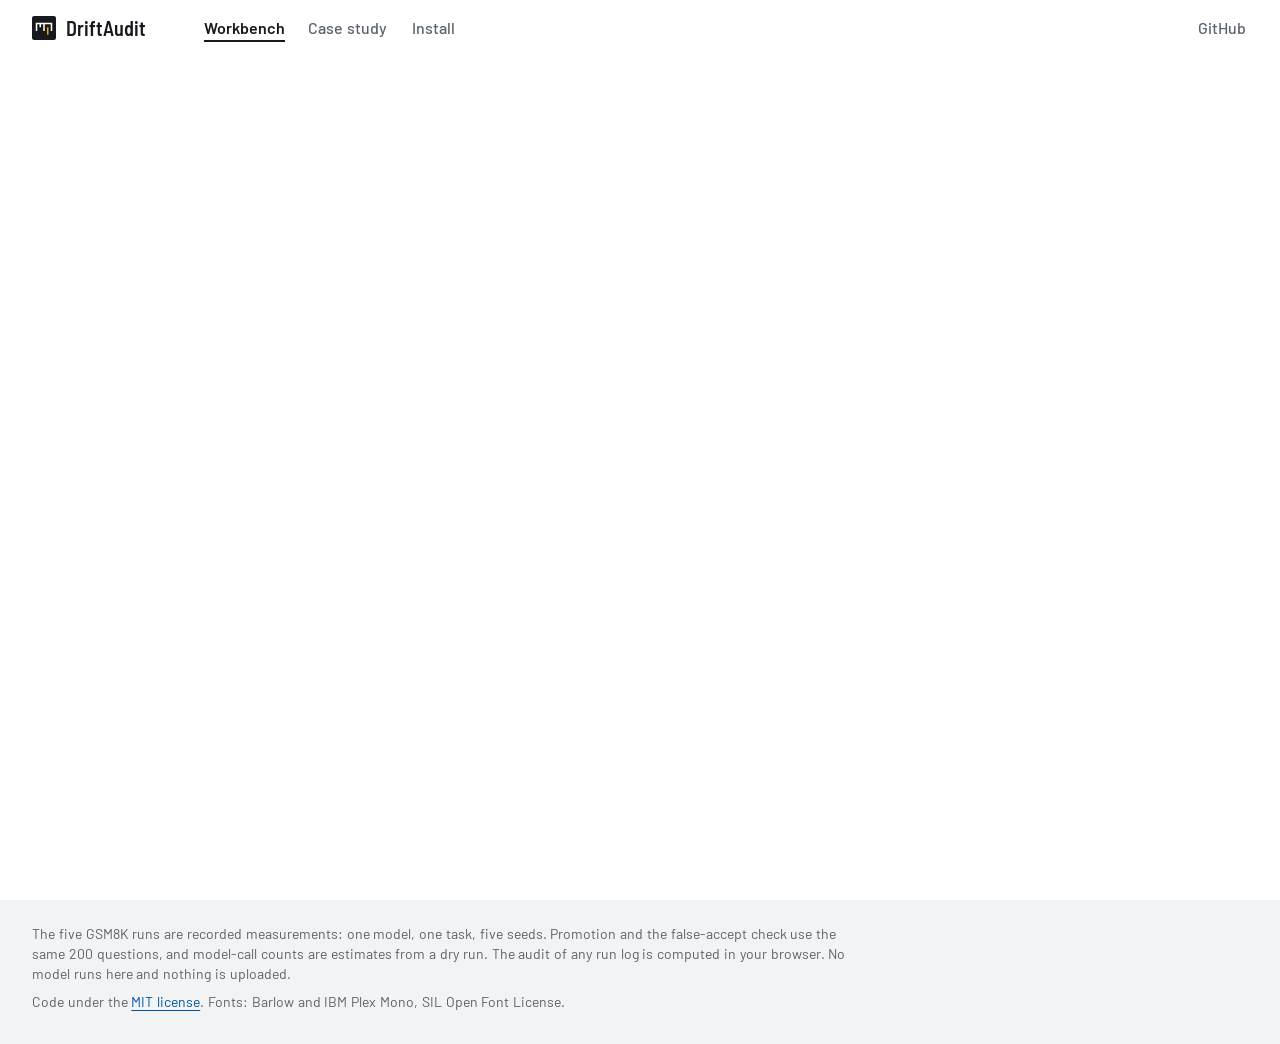
<file: index.html>
<!doctype html>
<html lang="en">
<head>
<meta charset="utf-8">
<meta name="viewport" content="width=device-width, initial-scale=1">
<meta http-equiv="Content-Security-Policy" content="default-src 'self'; script-src 'self'; style-src 'self'; img-src 'self' data: blob:; font-src 'self'; connect-src 'self'; object-src 'none'; base-uri 'none'; form-action 'none'">
<meta name="referrer" content="no-referrer">
<title>DriftAudit: audit a self-improving LLM loop for stale references</title>
<meta name="description" content="DriftAudit checks whether a self-improving LLM loop promoted prompts because they were better or because its stored reference had gone stale. Audit any run log in the browser; five recorded GSM8K runs are bundled.">
<meta property="og:type" content="website">
<meta property="og:title" content="DriftAudit: audit a self-improving LLM loop for stale references">
<meta property="og:description" content="Audit any run log in the browser: which promotions were not improvements, and which of those a stale reference caused. Five recorded GSM8K runs are bundled.">
<meta property="og:image" content="https://anupama-27.github.io/environment-drift-demo/media/preview.png">
<meta property="og:image:width" content="1200">
<meta property="og:image:height" content="630">
<meta property="og:image:alt" content="The DriftAudit workbench on seed 5: the environment schedule with each decision marked, and the verdict, 8 promotions under the frozen policy, 4 of them not improvements, 3 of those because the reference was stale">
<meta name="twitter:card" content="summary_large_image">
<link rel="icon" href="favicon.svg" type="image/svg+xml">
<link rel="stylesheet" href="assets/css/tokens.css">
<link rel="stylesheet" href="assets/css/base.css">
<link rel="stylesheet" href="assets/css/components.css">
<link rel="stylesheet" href="assets/css/views.css">
<link rel="stylesheet" href="assets/css/view-rounds.css">
<link rel="stylesheet" href="assets/css/view-analysis.css">
<link rel="stylesheet" href="assets/css/view-pages.css">
</head>
<body>
<a class="skip-link" href="#main">Skip to the content</a>

<header class="site-header">
  <div class="wrap site-header__inner">
    <a class="wordmark" href="#/">
      <svg viewBox="0 0 32 32" aria-hidden="true" focusable="false"><rect width="32" height="32" rx="3" fill="#16191D"/><path d="M5 10h22M6 10v10M11 10v5M16 10v10M26 10v10" fill="none" stroke="#FFFFFF" stroke-width="2"/><path d="M21 15v10" fill="none" stroke="#F2A900" stroke-width="2"/></svg>
      <span>DriftAudit</span>
    </a>
    <nav class="site-nav" aria-label="Sections">
      <a href="#/" data-nav="workbench">Workbench</a>
      <a href="#/case-study" data-nav="case-study">Case study</a>
      <a href="#/install" data-nav="install">Install</a>
    </nav>
    <a class="site-header__repo" href="https://github.com/anupama-27/environment-drift-demo">GitHub</a>
  </div>
</header>

<main id="main" tabindex="-1" aria-busy="true">
  <div class="runbar" id="da-runbar" hidden></div>
  <noscript><p class="wrap noscript">DriftAudit computes every audit in your browser, so this page needs JavaScript. The same audit runs from the command line; see the <a href="https://github.com/anupama-27/environment-drift-demo">repository</a>.</p></noscript>
  <div id="da-view"></div>
</main>

<footer class="site-footer">
  <div class="wrap">
    <p>The five GSM8K runs are recorded measurements: one model, one task, five seeds. Promotion and the false-accept check use the same 200 questions, and model-call counts are estimates from a dry run. The audit of any run log is computed in your browser. No model runs here and nothing is uploaded.</p>
    <p>Code under the <a href="https://github.com/anupama-27/environment-drift-demo/blob/main/LICENSE">MIT license</a>. Fonts: Barlow and IBM Plex Mono, SIL Open Font License.</p>
  </div>
</footer>

<script src="assets/js/engine/stats.js"></script>
<script src="assets/js/engine/schema.js"></script>
<script src="assets/js/engine/scorers.js"></script>
<script src="assets/js/engine/engine.js"></script>
<script src="assets/js/ui.js"></script>
<script src="assets/js/charts.js"></script>
<script src="assets/js/state.js"></script>
<script src="assets/js/router.js"></script>
<script src="assets/js/library.js"></script>
<script src="assets/js/outputs.js"></script>
<script src="assets/js/views/summary.js"></script>
<script src="assets/js/views/rounds.js"></script>
<script src="assets/js/views/policies.js"></script>
<script src="assets/js/views/probe.js"></script>
<script src="assets/js/views/environments.js"></script>
<script src="assets/js/views/export.js"></script>
<script src="assets/js/views/casestudy.js"></script>
<script src="assets/js/views/install.js"></script>
<script src="assets/js/boot.js"></script>
</body>
</html>
</file>
<file: assets/css/tokens.css>
/* Layer order for the whole site. A later layer wins whatever the selector specificity,
   so view styles never have to out-specify a component. */
@layer reset, base, components, views;

@font-face {
  font-family: "Barlow";
  font-style: normal;
  font-weight: 400;
  font-display: swap;
  src: url("../fonts/barlow-latin-400-normal.woff2") format("woff2");
}
@font-face {
  font-family: "Barlow";
  font-style: normal;
  font-weight: 500;
  font-display: swap;
  src: url("../fonts/barlow-latin-500-normal.woff2") format("woff2");
}
@font-face {
  font-family: "Barlow";
  font-style: normal;
  font-weight: 600;
  font-display: swap;
  src: url("../fonts/barlow-latin-600-normal.woff2") format("woff2");
}
@font-face {
  font-family: "Barlow Semi Condensed";
  font-style: normal;
  font-weight: 500;
  font-display: swap;
  src: url("../fonts/barlow-semi-condensed-latin-500-normal.woff2") format("woff2");
}
@font-face {
  font-family: "Barlow Semi Condensed";
  font-style: normal;
  font-weight: 600;
  font-display: swap;
  src: url("../fonts/barlow-semi-condensed-latin-600-normal.woff2") format("woff2");
}
@font-face {
  font-family: "IBM Plex Mono";
  font-style: normal;
  font-weight: 400;
  font-display: swap;
  src: url("../fonts/ibm-plex-mono-latin-400-normal.woff2") format("woff2");
}
@font-face {
  font-family: "IBM Plex Mono";
  font-style: normal;
  font-weight: 500;
  font-display: swap;
  src: url("../fonts/ibm-plex-mono-latin-500-normal.woff2") format("woff2");
}

:root {
  color-scheme: light;

  /* Surfaces and neutrals */
  --paper: #FFFFFF;
  --bench: #F1F3F4;
  --bench-2: #E6EAED;
  --ink: #16191D;
  --graphite: #5A626B;
  --steel: #7C8894;
  --rule: #D5D9DD;

  /* Signal colours (ISO 3864). Yellow is a fill with ink on it, never a text colour. */
  --signal-blue: #00539F;
  --signal-blue-tint: #E3EEF8;
  --signal-yellow: #F2A900;
  --signal-yellow-tint: #FDF3D6;
  --signal-red: #B3261E;
  --signal-red-tint: #FBE9E7;

  /* Type. The latin subsets have no arrows and no less-or-equal signs: write "to". */
  --font-sans: "Barlow", "DIN Alternate", "Bahnschrift", "Segoe UI", system-ui, sans-serif;
  --font-cond: "Barlow Semi Condensed", "DIN Alternate", "Bahnschrift", "Segoe UI", system-ui, sans-serif;
  --font-mono: "IBM Plex Mono", ui-monospace, "Cascadia Mono", Menlo, Consolas, monospace;

  --fs-display: 2.5rem;
  --fs-title: 1.5rem;
  --fs-heading: 1.125rem;
  --fs-body: 1rem;
  --fs-small: 0.875rem;
  --fs-micro: 0.75rem;
  --fs-mono: 0.8125rem;

  --lh-display: 1.1;
  --lh-title: 1.3334;
  --lh-heading: 1.3334;
  --lh-body: 1.5;
  --lh-small: 1.4286;
  --lh-micro: 1.3334;

  /* Space: multiples of an 8px unit; --space-05 is the one half step. */
  --space-05: 4px;
  --space-1: 8px;
  --space-15: 12px;
  --space-2: 16px;
  --space-3: 24px;
  --space-4: 32px;
  --space-6: 48px;
  --space-8: 64px;

  /* Layout */
  --content: 1240px;
  --gutter: 32px;
  --col-gap: 24px;
  --measure: 68ch;
  --header-h: 56px;

  /* Controls */
  --radius: 3px;
  --radius-s: 2px;
  --control-h: 36px;
  --focus: 2px solid var(--signal-blue);

  /* Motion: used once, when the plate is read again. */
  --ease-settle: cubic-bezier(0.2, 0.8, 0.2, 1);

  --z-toast: 60;
  --z-overlay: 70;
}

@media (max-width: 900px) {
  :root {
    --gutter: 24px;
    --fs-display: 2rem;
    --lh-display: 1.125;
  }
}

@media (max-width: 600px) {
  :root {
    --gutter: 16px;
    --col-gap: 16px;
    --fs-display: 1.6875rem;
    --lh-display: 1.1852;
    --header-h: 96px;
  }
}
</file>
<file: assets/css/base.css>
@layer reset {
  *,
  *::before,
  *::after {
    box-sizing: border-box;
  }

  html {
    -webkit-text-size-adjust: 100%;
    text-size-adjust: 100%;
  }

  body, h1, h2, h3, h4, h5, h6, p, ul, ol, dl, dd, figure, blockquote, pre, table, fieldset, legend {
    margin: 0;
  }

  ul[class],
  ol[class] {
    list-style: none;
    padding: 0;
  }

  fieldset {
    min-width: 0;
    border: 0;
    padding: 0;
  }

  button, input, select, textarea {
    font: inherit;
    letter-spacing: inherit;
    color: inherit;
  }

  button {
    border: 0;
    padding: 0;
    background: none;
    cursor: pointer;
  }

  svg {
    display: block;
    max-width: 100%;
  }

  table {
    border-collapse: collapse;
    border-spacing: 0;
  }

  [hidden] {
    display: none !important;
  }
}

@layer base {
  html {
    font-size: 100%;
    scroll-padding-top: var(--space-2);
  }

  body {
    min-width: 320px;
    background: var(--paper);
    color: var(--ink);
    font: 400 var(--fs-body)/var(--lh-body) var(--font-sans);
    font-synthesis-weight: none;
    /* Barlow's word space is narrow; a little more keeps brackets and figures apart. */
    word-spacing: 0.05em;
  }

  h1, h2, h3, h4 {
    font-family: var(--font-cond);
    font-weight: 600;
    text-wrap: balance;
  }

  h1 {
    font-size: var(--fs-title);
    line-height: var(--lh-title);
  }

  h2 {
    font-size: var(--fs-heading);
    line-height: var(--lh-heading);
  }

  h3 {
    font-size: var(--fs-body);
    line-height: var(--lh-body);
  }

  h4 {
    font-size: var(--fs-small);
    line-height: var(--lh-small);
  }

  p, li, dd {
    text-wrap: pretty;
  }

  strong, b {
    font-weight: 600;
  }

  a {
    color: var(--signal-blue);
    text-decoration: underline;
    text-decoration-thickness: 1px;
    text-underline-offset: 3px;
  }

  a:hover {
    text-decoration-thickness: 2px;
  }

  :focus-visible {
    outline: var(--focus);
    outline-offset: 2px;
  }

  ::selection {
    background: var(--signal-blue-tint);
    color: var(--ink);
  }

  /* Mono text keeps its own word space, so columns of commands and comments line up. */
  code, kbd, samp, pre {
    font-family: var(--font-mono);
    font-size: var(--fs-mono);
    word-spacing: normal;
  }

  :where(p, li, dd, td, figcaption) > code {
    padding: 0 var(--space-05);
    background: var(--bench);
  }

  hr {
    border: 0;
    border-top: 1px solid var(--rule);
  }

  /* Text styles, for when the element and the look differ. */
  .t-display {
    font: 600 var(--fs-display)/var(--lh-display) var(--font-cond);
  }

  .t-title {
    font: 600 var(--fs-title)/var(--lh-title) var(--font-cond);
  }

  .t-heading {
    font: 600 var(--fs-heading)/var(--lh-heading) var(--font-cond);
  }

  .t-label {
    font: 600 var(--fs-small)/var(--lh-small) var(--font-cond);
  }

  .t-body {
    font: 400 var(--fs-body)/var(--lh-body) var(--font-sans);
  }

  .t-small {
    font: 400 var(--fs-small)/var(--lh-small) var(--font-sans);
  }

  .t-micro {
    font: 500 var(--fs-micro)/var(--lh-micro) var(--font-cond);
  }

  .t-mono {
    font: 400 var(--fs-mono)/var(--lh-small) var(--font-mono);
  }

  .num {
    font-variant-numeric: tabular-nums;
  }

  .muted {
    color: var(--graphite);
  }

  .nowrap {
    white-space: nowrap;
  }

  /* Layout */
  .wrap {
    width: 100%;
    max-width: calc(var(--content) + 2 * var(--gutter));
    margin-inline: auto;
    padding-inline: var(--gutter);
  }

  .grid {
    display: grid;
    grid-template-columns: repeat(12, minmax(0, 1fr));
    column-gap: var(--col-gap);
    row-gap: var(--space-4);
  }

  .span-3 { grid-column: span 3; }
  .span-4 { grid-column: span 4; }
  .span-5 { grid-column: span 5; }
  .span-6 { grid-column: span 6; }
  .span-7 { grid-column: span 7; }
  .span-8 { grid-column: span 8; }
  .span-9 { grid-column: span 9; }
  .span-12 { grid-column: span 12; }

  @media (max-width: 1000px) {
    .grid > * {
      grid-column: 1 / -1;
    }
  }

  .stack > * + * {
    margin-top: var(--stack, var(--space-2));
  }

  .stack--1 { --stack: var(--space-1); }
  .stack--3 { --stack: var(--space-3); }
  .stack--4 { --stack: var(--space-4); }
  .stack--6 { --stack: var(--space-6); }

  .cluster {
    display: flex;
    flex-wrap: wrap;
    align-items: center;
    gap: var(--space-1) var(--space-2);
  }

  .measure {
    max-width: var(--measure);
  }

  .visually-hidden {
    position: absolute;
    width: 1px;
    height: 1px;
    margin: -1px;
    padding: 0;
    overflow: hidden;
    clip-path: inset(50%);
    white-space: nowrap;
    border: 0;
  }

  .skip-link {
    position: absolute;
    left: var(--space-1);
    top: var(--space-1);
    z-index: var(--z-overlay);
    padding: var(--space-1) var(--space-15);
    background: var(--paper);
    transform: translateY(-200%);
  }

  .skip-link:focus {
    transform: none;
  }

  @media (prefers-reduced-motion: reduce) {
    *,
    *::before,
    *::after {
      animation-duration: 0.01ms !important;
      animation-iteration-count: 1 !important;
      transition-duration: 0.01ms !important;
      scroll-behavior: auto !important;
    }
  }
}
</file>
<file: assets/css/components.css>
@layer components {
  /* Buttons */
  .btn {
    display: inline-flex;
    align-items: center;
    justify-content: center;
    gap: var(--space-1);
    min-height: var(--control-h);
    padding: 7px 14px;
    border: 1px solid var(--graphite);
    border-radius: var(--radius);
    background: var(--paper);
    color: var(--ink);
    font: 500 var(--fs-small)/20px var(--font-sans);
    text-decoration: none;
    white-space: nowrap;
    cursor: pointer;
  }

  .btn:hover {
    background: var(--bench);
  }

  .btn:active {
    background: var(--bench-2);
  }

  .btn--primary {
    border-color: var(--signal-blue);
    background: var(--signal-blue);
    color: var(--paper);
  }

  .btn--primary:hover,
  .btn--primary:active {
    border-color: var(--ink);
    background: var(--ink);
  }

  .btn--small {
    min-height: 28px;
    padding: 3px 10px;
    font-size: var(--fs-mono);
  }

  .btn:disabled,
  .btn[aria-disabled="true"] {
    border-color: var(--rule);
    background: var(--bench);
    color: var(--steel);
    cursor: not-allowed;
  }

  .linklike {
    color: var(--signal-blue);
    font: inherit;
    text-decoration: underline;
    text-decoration-thickness: 1px;
    text-underline-offset: 3px;
  }

  .linklike:hover {
    text-decoration-thickness: 2px;
  }

  /* Form controls */
  .field {
    display: inline-flex;
    align-items: center;
    gap: var(--space-1);
    min-width: 0;
  }

  .field--stack {
    flex-direction: column;
    align-items: stretch;
    gap: var(--space-05);
  }

  .field__label {
    color: var(--graphite);
    font: 600 var(--fs-small)/20px var(--font-cond);
    white-space: nowrap;
  }

  .select {
    position: relative;
    display: inline-block;
    min-width: 0;
    max-width: 100%;
  }

  .select select {
    width: 100%;
    min-height: var(--control-h);
    padding: 7px 32px 7px 12px;
    border: 1px solid var(--graphite);
    border-radius: var(--radius);
    background: var(--paper);
    font: 500 var(--fs-small)/20px var(--font-sans);
    text-overflow: ellipsis;
    cursor: pointer;
    appearance: none;
  }

  .select::after {
    content: "";
    position: absolute;
    right: 13px;
    top: 50%;
    width: 6px;
    height: 6px;
    margin-top: -5px;
    border-right: 1.5px solid var(--ink);
    border-bottom: 1.5px solid var(--ink);
    transform: rotate(45deg);
    pointer-events: none;
  }

  .input,
  .textarea {
    width: 100%;
    min-height: var(--control-h);
    padding: 7px 12px;
    border: 1px solid var(--graphite);
    border-radius: var(--radius);
    background: var(--paper);
    font: 400 var(--fs-small)/20px var(--font-sans);
  }

  .textarea {
    min-height: 96px;
    font-family: var(--font-mono);
    font-size: var(--fs-mono);
    resize: vertical;
  }

  .input::placeholder,
  .textarea::placeholder {
    color: var(--graphite);
    opacity: 1;
  }

  .input:disabled,
  .textarea:disabled,
  .select select:disabled {
    border-color: var(--rule);
    background: var(--bench);
    color: var(--steel);
    cursor: not-allowed;
  }

  .input[aria-invalid="true"],
  .textarea[aria-invalid="true"] {
    border-color: var(--signal-red);
    background: var(--signal-red-tint);
  }

  .check {
    display: inline-flex;
    align-items: center;
    gap: var(--space-1);
    font: 400 var(--fs-small)/20px var(--font-sans);
    cursor: pointer;
  }

  .check input {
    width: 16px;
    height: 16px;
    margin: 0;
    accent-color: var(--signal-blue);
  }

  /* Segmented control: one choice out of a few, shown all at once. */
  .segmented {
    display: inline-grid;
    grid-auto-flow: column;
    gap: 1px;
    max-width: 100%;
    border: 1px solid var(--graphite);
    border-radius: var(--radius);
    background: var(--rule);
  }

  .segmented__option {
    position: relative;
    min-height: 34px;
    padding: 7px 14px;
    background: var(--paper);
    color: var(--ink);
    font: 500 var(--fs-small)/20px var(--font-sans);
    text-align: center;
    white-space: nowrap;
  }

  .segmented__option:first-child {
    border-radius: var(--radius-s) 0 0 var(--radius-s);
  }

  .segmented__option:last-child {
    border-radius: 0 var(--radius-s) var(--radius-s) 0;
  }

  .segmented__option:hover {
    background: var(--bench);
  }

  .segmented__option.is-unavailable {
    color: var(--graphite);
  }

  .segmented__option[aria-checked="true"] {
    background: var(--ink);
    color: var(--paper);
  }

  .segmented__option:focus-visible {
    z-index: 1;
  }

  .segmented__option[aria-disabled="true"] {
    background: var(--bench);
    color: var(--steel);
    cursor: not-allowed;
  }

  @media (max-width: 720px) {
    .segmented {
      display: grid;
      grid-auto-flow: row;
      grid-template-columns: repeat(2, minmax(0, 1fr));
    }

    .segmented__option {
      border-radius: 0;
      white-space: normal;
    }

    .segmented__option:first-child,
    .segmented__option:last-child {
      border-radius: 0;
    }

    .segmented__option:last-child:nth-child(odd) {
      grid-column: span 2;
    }
  }

  /* Tabs. On the bench they read as paper tabs; --plain is for use inside a view. */
  .tabs {
    display: flex;
    flex-wrap: wrap;
    gap: 2px;
  }

  .tabs__tab {
    display: inline-flex;
    flex-direction: column;
    justify-content: center;
    min-height: 40px;
    padding: 0 var(--space-2);
    border-radius: var(--radius) var(--radius) 0 0;
    color: var(--graphite);
    font: 500 0.9375rem/20px var(--font-sans);
    text-decoration: none;
    white-space: nowrap;
  }

  /* Holds the width of the bold label so the row does not move when the selection changes. */
  .tabs__tab::after {
    content: attr(data-label);
    height: 0;
    overflow: hidden;
    font-weight: 600;
    visibility: hidden;
  }

  .tabs__tab:hover {
    background: var(--bench-2);
    color: var(--ink);
    text-decoration: none;
  }

  .tabs__tab[aria-current="page"],
  .tabs__tab[aria-selected="true"] {
    background: var(--paper);
    color: var(--ink);
    font-weight: 600;
  }

  .tabs--plain .tabs__tab {
    min-height: var(--control-h);
    border-radius: var(--radius);
  }

  .tabs--plain .tabs__tab:hover {
    background: var(--bench);
  }

  .tabs--plain .tabs__tab[aria-current="page"],
  .tabs--plain .tabs__tab[aria-selected="true"] {
    background: var(--bench-2);
  }

  /* Tag: a calibration label. */
  .tag {
    display: inline-flex;
    align-items: center;
    padding: 0 6px;
    border: 1px solid var(--graphite);
    border-radius: var(--radius-s);
    background: var(--paper);
    color: var(--ink);
    font: 600 var(--fs-mono)/18px var(--font-cond);
    letter-spacing: 0.01em;
    white-space: nowrap;
    vertical-align: 1px;
  }

  .tag--quiet {
    border-color: var(--rule);
    color: var(--graphite);
  }

  .tag--info {
    border-color: var(--signal-blue);
    background: var(--signal-blue-tint);
    color: var(--signal-blue);
  }

  .tag--warning {
    border-color: var(--ink);
    background: var(--signal-yellow);
  }

  .tag--error {
    border-color: var(--signal-red);
    background: var(--signal-red-tint);
    color: var(--signal-red);
  }

  /* Decision marks, shared by the ruler, the charts and the tables. */
  .mark {
    flex: none;
    width: 12px;
    height: 12px;
    overflow: visible;
  }

  .mark--improved .mark__shape {
    fill: var(--ink);
  }

  .mark--false-accept .mark__shape {
    fill: var(--signal-red);
  }

  .mark--false-reject .mark__shape {
    fill: var(--paper);
    stroke: var(--signal-red);
    stroke-width: 1.5;
  }

  .mark--rejected .mark__shape {
    fill: var(--paper);
    stroke: var(--graphite);
    stroke-width: 1.5;
  }

  /* Legend */
  .legend {
    display: flex;
    flex-wrap: wrap;
    gap: var(--space-05) var(--space-2);
    color: var(--graphite);
    font: 400 var(--fs-mono)/20px var(--font-sans);
  }

  .legend__item {
    display: inline-flex;
    align-items: center;
    gap: 6px;
    white-space: nowrap;
  }

  .swatch {
    flex: none;
    width: 12px;
    height: 12px;
  }

  .swatch--stored,
  .swatch--win {
    background: var(--signal-blue);
  }

  .swatch--rerun {
    background: var(--paper);
    box-shadow: inset 0 0 0 1.5px var(--steel);
  }

  .swatch--loss {
    background: var(--ink);
  }

  .swatch--both {
    background: var(--bench-2);
  }

  .swatch--neither {
    background: var(--paper);
    box-shadow: inset 0 0 0 1px var(--steel);
  }

  .swatch--stale,
  .swatch--changed {
    background: var(--signal-yellow);
    box-shadow: inset 0 0 0 1px var(--ink);
  }

  .swatch--changed {
    background: var(--paper);
    box-shadow: inset 0 0 0 1px var(--ink), inset 0 0 0 3px var(--signal-yellow);
  }

  .swatch--band {
    background: var(--signal-yellow-tint);
    box-shadow: inset 0 0 0 1px var(--ink);
  }

  .swatch--band-plain {
    background: var(--bench-2);
    box-shadow: inset 0 0 0 1px var(--steel);
  }

  .swatch--line {
    height: 2px;
    background: var(--ink);
  }

  .swatch--line-steel {
    height: 2px;
    background: var(--steel);
  }

  /* Readouts: one ruled strip, not separate cards. */
  .readouts {
    display: grid;
    grid-template-columns: repeat(4, minmax(0, 1fr));
    gap: 1px;
    border: 1px solid var(--rule);
    background: var(--rule);
  }

  .readout {
    min-width: 0;
    padding: var(--space-2);
    background: var(--paper);
  }

  .readout__label {
    color: var(--graphite);
    font: 600 var(--fs-small)/20px var(--font-cond);
  }

  .readout__value {
    margin-top: var(--space-05);
    font: 600 2rem/2.25rem var(--font-cond);
    font-variant-numeric: tabular-nums;
    white-space: nowrap;
  }

  .readout__unit {
    margin-left: var(--space-05);
    color: var(--graphite);
    font-size: 1rem;
    font-weight: 500;
  }

  .readout__note {
    margin-top: var(--space-05);
    color: var(--graphite);
    font: 400 var(--fs-small)/20px var(--font-sans);
  }

  .readout--alert .readout__value {
    color: var(--signal-red);
  }

  .readout--empty .readout__value {
    color: var(--steel);
  }

  @media (max-width: 900px) {
    .readouts {
      grid-template-columns: repeat(2, minmax(0, 1fr));
    }
  }

  /* Notices. The border goes all the way round; there is no accent stripe. */
  .notice {
    padding: var(--space-15) var(--space-2);
    border: 1px solid var(--graphite);
    background: var(--paper);
    font: 400 var(--fs-small)/20px var(--font-sans);
  }

  .notice__title {
    font: 600 var(--fs-body)/24px var(--font-cond);
  }

  .notice__body {
    max-width: var(--measure);
  }

  .notice__actions {
    display: flex;
    flex-wrap: wrap;
    gap: var(--space-1);
    margin-top: var(--space-15);
  }

  .notice--info {
    border-color: var(--signal-blue);
    background: var(--signal-blue-tint);
  }

  .notice--info .notice__title {
    color: var(--signal-blue);
  }

  .notice--warning {
    border-color: var(--signal-yellow);
    background: var(--signal-yellow-tint);
  }

  .notice--error {
    border-color: var(--signal-red);
    background: var(--signal-red-tint);
  }

  .notice--error .notice__title {
    color: var(--signal-red);
  }

  .notice--quiet {
    border-color: var(--bench);
    background: var(--bench);
    color: var(--graphite);
  }

  .empty {
    padding: var(--space-3) var(--space-2);
    border: 1px dashed var(--steel);
    color: var(--graphite);
    font: 400 var(--fs-small)/20px var(--font-sans);
  }

  /* Ledger: the table style. Wide tables scroll inside .ledger-wrap. */
  .ledger-wrap {
    max-width: 100%;
    overflow-x: auto;
    border: 1px solid var(--rule);
    background: var(--paper);
  }

  .ledger {
    width: 100%;
    font: 400 var(--fs-small)/20px var(--font-sans);
    font-variant-numeric: tabular-nums;
  }

  .ledger caption {
    padding: 0 0 var(--space-1);
    font: 600 var(--fs-heading)/var(--lh-heading) var(--font-cond);
    text-align: left;
  }

  .ledger th,
  .ledger td {
    padding: var(--space-1) var(--space-15);
    text-align: left;
    vertical-align: top;
  }

  .ledger thead th {
    border-bottom: 1px solid var(--steel);
    background: var(--bench);
    font: 600 var(--fs-mono)/20px var(--font-cond);
    letter-spacing: 0.01em;
    vertical-align: bottom;
    white-space: nowrap;
  }

  .ledger tbody th {
    font-weight: 500;
  }

  .ledger tbody tr + tr > * {
    border-top: 1px solid var(--rule);
  }

  .ledger .is-num {
    text-align: right;
    white-space: nowrap;
  }

  .ledger .is-mono {
    font-family: var(--font-mono);
    font-size: var(--fs-mono);
    white-space: nowrap;
  }

  .ledger .copyable__text {
    overflow-wrap: normal;
    white-space: nowrap;
  }

  /* On a narrow screen a table keeps its shape and scrolls inside .ledger-wrap. */
  @media (max-width: 720px) {
    .ledger th,
    .ledger td {
      white-space: nowrap;
    }
  }

  .ledger .is-tight {
    width: 1%;
    white-space: nowrap;
  }

  .ledger tr.is-selected > * {
    background: var(--bench-2);
  }

  .ledger tr.is-stale > * {
    background: var(--signal-yellow-tint);
  }

  .ledger tr.is-error > * {
    background: var(--signal-red-tint);
  }

  .ledger td.is-changed {
    background: var(--signal-yellow-tint);
  }

  .ledger td.is-alert {
    color: var(--signal-red);
    font-weight: 600;
  }

  .ledger--dense th,
  .ledger--dense td {
    padding: var(--space-05) var(--space-1);
  }

  .ledger__empty {
    color: var(--graphite);
  }

  /* Key-value rows */
  .kv {
    display: grid;
    grid-template-columns: minmax(112px, max-content) minmax(0, 1fr);
    border: 1px solid var(--rule);
    font: 400 var(--fs-small)/20px var(--font-sans);
  }

  .kv__row {
    display: contents;
  }

  .kv dt,
  .kv dd {
    padding: var(--space-1) var(--space-15);
  }

  .kv dt {
    background: var(--bench);
    font: 600 var(--fs-mono)/20px var(--font-cond);
    letter-spacing: 0.01em;
  }

  .kv dd {
    display: flex;
    align-items: flex-start;
    justify-content: space-between;
    gap: var(--space-15);
    min-width: 0;
  }

  .kv__row + .kv__row > * {
    border-top: 1px solid var(--rule);
  }

  .kv__value {
    min-width: 0;
    overflow-wrap: anywhere;
  }

  .kv__value--mono {
    font-family: var(--font-mono);
    font-size: var(--fs-mono);
  }

  @media (max-width: 600px) {
    .kv {
      grid-template-columns: minmax(0, 1fr);
    }

    .kv__row + .kv__row > dd {
      border-top: 0;
    }
  }

  /* Literal strings with a copy button */
  .copyable {
    display: flex;
    align-items: flex-start;
    justify-content: space-between;
    gap: var(--space-15);
    min-width: 0;
  }

  .copyable__text {
    min-width: 0;
    padding-top: var(--space-05);
    font: 400 var(--fs-mono)/20px var(--font-mono);
    overflow-wrap: anywhere;
  }

  .code {
    display: flex;
    align-items: flex-start;
    gap: var(--space-1);
    padding: var(--space-1) var(--space-1) var(--space-1) var(--space-2);
    border: 1px solid var(--rule);
    background: var(--paper);
  }

  .code pre {
    flex: 1;
    min-width: 0;
    padding: var(--space-05) 0;
    overflow-x: auto;
    font: 400 var(--fs-mono)/20px var(--font-mono);
    white-space: pre;
    tab-size: 2;
  }

  /* Disclosure */
  .disclosure {
    border: 1px solid var(--rule);
  }

  .disclosure > summary {
    display: flex;
    align-items: center;
    gap: var(--space-15);
    padding: 10px var(--space-15);
    font: 500 var(--fs-small)/20px var(--font-sans);
    list-style: none;
    cursor: pointer;
  }

  .disclosure > summary::-webkit-details-marker {
    display: none;
  }

  .disclosure > summary::before {
    content: "";
    flex: none;
    width: 6px;
    height: 6px;
    margin-left: 2px;
    border-right: 1.5px solid var(--ink);
    border-bottom: 1.5px solid var(--ink);
    transform: rotate(-45deg);
  }

  .disclosure[open] > summary {
    border-bottom: 1px solid var(--rule);
  }

  .disclosure[open] > summary::before {
    transform: translateY(-2px) rotate(45deg);
  }

  .disclosure > summary:hover {
    background: var(--bench);
  }

  .disclosure__body {
    padding: var(--space-15);
  }

  /* Drop overlay, shown while a file is dragged over the page. */
  .drop {
    position: fixed;
    inset: 0;
    z-index: var(--z-overlay);
    display: none;
    padding: var(--space-2);
    background: var(--paper);
  }

  .drop.is-active {
    display: block;
  }

  .drop__frame {
    display: flex;
    flex-direction: column;
    justify-content: center;
    height: 100%;
    padding: var(--gutter);
    border: 2px dashed var(--signal-blue);
    background: var(--signal-blue-tint);
    pointer-events: none;
  }

  .drop__title {
    max-width: 18ch;
    font: 600 var(--fs-display)/var(--lh-display) var(--font-cond);
  }

  .drop__note {
    max-width: var(--measure);
    margin-top: var(--space-1);
  }

  /* Toasts */
  .toasts {
    position: fixed;
    left: var(--gutter);
    bottom: var(--space-3);
    z-index: var(--z-toast);
    display: grid;
    gap: var(--space-1);
    max-width: min(480px, calc(100vw - 2 * var(--gutter)));
  }

  .toast {
    display: flex;
    align-items: flex-start;
    justify-content: space-between;
    gap: var(--space-2);
    padding: 10px var(--space-15) 10px var(--space-2);
    border-radius: var(--radius);
    background: var(--ink);
    color: var(--paper);
    font: 400 var(--fs-small)/20px var(--font-sans);
  }

  .toast--error {
    background: var(--signal-red);
  }

  .toast__dismiss {
    color: inherit;
    font-weight: 500;
    text-decoration: underline;
    text-underline-offset: 3px;
  }

  .toast__dismiss:focus-visible {
    outline-color: var(--paper);
  }

  /* The ruler: rounds as a graduated scale. Each environment is one segment; a change of
     environment breaks the scale and sets the next segment a few pixels lower. */
  .ruler {
    overflow-x: auto;
    padding: 22px 2px 2px;
  }

  .ruler__scale {
    display: flex;
    align-items: flex-start;
    min-height: 82px;
  }

  .ruler__cell {
    position: relative;
    flex: 1 1 0;
    min-width: 28px;
    padding-top: 2px;
    color: var(--ink);
    cursor: pointer;
  }

  .ruler__cell--l1 { margin-top: 4px; }
  .ruler__cell--l2 { margin-top: 8px; }
  .ruler__cell--l3 { margin-top: 12px; }

  /* The environment and band names are drawn from data attributes, so the round number is
     the only text inside a round and its accessible name can start with it. */
  .ruler__env::before,
  .ruler__band-label::before {
    content: attr(data-name);
  }

  .ruler__break {
    flex: 0 0 8px;
  }

  .ruler__env {
    position: absolute;
    left: 0;
    bottom: 100%;
    z-index: 1;
    max-width: 100%;
    padding-bottom: 2px;
    overflow: hidden;
    font: 600 var(--fs-small)/18px var(--font-cond);
    text-overflow: ellipsis;
    white-space: nowrap;
    pointer-events: none;
  }

  .ruler__mark {
    display: flex;
    justify-content: center;
    align-items: center;
    height: 16px;
  }

  .ruler__ticks {
    display: grid;
    grid-template-columns: repeat(10, minmax(0, 1fr));
    align-items: start;
    height: 12px;
    margin-top: 2px;
    border-top: 1px solid var(--ink);
    container-type: inline-size;
  }

  .ruler__ticks i {
    height: 4px;
    border-left: 1px solid var(--graphite);
  }

  .ruler__ticks i:nth-child(1) {
    height: 8px;
    border-left-color: var(--ink);
  }

  .ruler__ticks i:nth-child(6) {
    height: 12px;
    border-left-color: var(--ink);
  }

  @container (max-width: 59px) {
    .ruler__ticks i:not(:nth-child(1)):not(:nth-child(6)) {
      visibility: hidden;
    }
  }

  .ruler__cell.is-last .ruler__ticks {
    border-right: 1px solid var(--ink);
    height: 8px;
    margin-bottom: 4px;
  }

  .ruler__cell.is-last .ruler__ticks i:nth-child(6) {
    height: 12px;
  }

  .ruler__num {
    display: block;
    font: 500 var(--fs-mono)/18px var(--font-cond);
    font-variant-numeric: tabular-nums;
    text-align: center;
  }

  .ruler__band {
    position: relative;
    display: block;
    height: 18px;
    margin-top: 4px;
  }

  .ruler__cell.is-stale .ruler__band {
    border-top: 1px solid var(--ink);
    border-bottom: 1px solid var(--ink);
    background: var(--signal-yellow);
  }

  .ruler__cell.is-band-start .ruler__band {
    border-left: 1px solid var(--ink);
  }

  .ruler__cell.is-band-end .ruler__band {
    border-right: 1px solid var(--ink);
  }

  .ruler__band-label {
    position: absolute;
    left: 6px;
    top: 0;
    z-index: 1;
    overflow: hidden;
    font: 600 var(--fs-micro)/16px var(--font-cond);
    letter-spacing: 0.01em;
    white-space: nowrap;
    pointer-events: none;
  }

  .ruler__cell:hover {
    background: var(--bench-2);
  }

  .ruler__cell[aria-selected="true"] {
    background: var(--paper);
    box-shadow: inset 0 0 0 1px var(--ink);
  }

  .ruler__cell[aria-selected="true"] .ruler__num {
    font-weight: 600;
  }

  .ruler__cell:focus-visible {
    z-index: 2;
    outline-offset: 0;
  }

  .ruler--static .ruler__cell {
    cursor: default;
  }

  .ruler--static .ruler__cell:hover {
    background: none;
  }

  /* The plate: every evaluation item once per reading of the reference. */
  .plate {
    container: plate / inline-size;
  }

  .plate__bar {
    display: flex;
    flex-wrap: wrap;
    align-items: center;
    justify-content: space-between;
    gap: var(--space-1) var(--space-3);
    margin-bottom: var(--space-2);
  }

  .plate__pair {
    display: flex;
    flex-wrap: wrap;
    gap: var(--space-3) var(--space-4);
  }

  .plate__side {
    flex: 0 1 358px;
    min-width: 0;
  }

  .plate__side--10 {
    flex-basis: 178px;
  }

  .plate__title {
    font: 600 var(--fs-small)/20px var(--font-cond);
  }

  .plate__count {
    margin-bottom: var(--space-1);
    color: var(--graphite);
    font: 400 var(--fs-mono)/20px var(--font-sans);
    font-variant-numeric: tabular-nums;
  }

  .plate__grid {
    display: grid;
    grid-template-columns: repeat(20, minmax(0, 1fr));
    gap: 2px;
  }

  .plate__grid--10 {
    grid-template-columns: repeat(10, minmax(0, 1fr));
  }

  .plate__row {
    display: contents;
  }

  .plate__cell {
    position: relative;
    aspect-ratio: 1;
    cursor: pointer;
  }

  .plate__cell--w {
    background: var(--signal-blue);
  }

  .plate__cell--l {
    background: var(--ink);
  }

  .plate__cell--b {
    background: var(--bench-2);
  }

  .plate__cell--n {
    background: var(--paper);
    box-shadow: inset 0 0 0 1px var(--rule);
  }

  .plate__cell.is-changed {
    outline: 1px solid var(--ink);
    box-shadow: inset 0 0 0 2px var(--signal-yellow);
  }

  .plate__cell:hover,
  .plate__cell.is-linked {
    z-index: 1;
    outline: 2px solid var(--ink);
    outline-offset: 1px;
  }

  .plate__cell:focus-visible {
    z-index: 2;
    outline: var(--focus);
    outline-offset: 1px;
  }

  .plate--dim .plate__cell:not(.is-changed) {
    opacity: 0.22;
  }

  .plate__reading {
    min-height: 40px;
    margin-top: var(--space-15);
    font: 400 var(--fs-small)/20px var(--font-sans);
  }

  @container plate (max-width: 500px) {
    .plate__reading {
      min-height: 80px;
    }
  }

  /* Charts. Colours come from these classes; the builders write no colour values. */
  .chart {
    container-type: inline-size;
  }

  .chart__legend {
    margin-bottom: var(--space-1);
  }

  .chart > svg,
  .chart__wide > svg,
  .chart__narrow > svg {
    width: 100%;
    height: auto;
    overflow: visible;
  }

  .chart__narrow {
    display: none;
  }

  @container (max-width: 519px) {
    .chart__wide {
      display: none;
    }

    .chart__narrow {
      display: block;
    }
  }

  .chart text {
    fill: var(--graphite);
    font: 500 12px var(--font-cond);
    font-variant-numeric: tabular-nums;
  }

  .chart .c-strong {
    fill: var(--ink);
    font-weight: 600;
  }

  .chart .c-value {
    fill: var(--ink);
    font: 400 13px var(--font-sans);
    font-variant-numeric: tabular-nums;
  }

  .c-grid {
    stroke: var(--rule);
    shape-rendering: crispEdges;
  }

  .c-zero,
  .c-axis {
    stroke: var(--ink);
    shape-rendering: crispEdges;
  }

  .c-stored {
    fill: var(--signal-blue);
    shape-rendering: crispEdges;
  }

  .c-rerun {
    fill: var(--paper);
    stroke: var(--steel);
    stroke-width: 1.5;
    shape-rendering: crispEdges;
  }

  .c-change {
    stroke: var(--ink);
    stroke-dasharray: 2 3;
    shape-rendering: crispEdges;
  }

  .c-flag {
    fill: var(--signal-yellow);
    stroke: var(--ink);
    shape-rendering: crispEdges;
  }

  .chart .c-flag-text {
    fill: var(--ink);
    font-weight: 600;
  }

  .c-cursor {
    fill: none;
    stroke: var(--ink);
    shape-rendering: crispEdges;
  }

  .c-whisker {
    stroke: var(--ink);
    stroke-width: 1.5;
  }

  .c-rug {
    stroke: var(--steel);
    stroke-width: 1.5;
  }

  .c-dot {
    fill: var(--ink);
    stroke: var(--ink);
    stroke-width: 1.5;
  }

  .c-dot--hollow {
    fill: var(--paper);
  }

  .c-band {
    fill: var(--signal-yellow-tint);
  }

  .c-band--plain {
    fill: var(--bench-2);
  }

  .c-line {
    fill: none;
    stroke: var(--ink);
    stroke-width: 1.5;
  }

  .c-line--plain {
    stroke: var(--steel);
  }

  .c-point {
    fill: var(--ink);
    stroke: var(--ink);
    stroke-width: 1.5;
  }

  .c-point--plain {
    fill: var(--paper);
    stroke: var(--steel);
  }

  .c-bar {
    fill: var(--ink);
    shape-rendering: crispEdges;
  }

  .c-bar--blue {
    fill: var(--signal-blue);
  }

  .c-bar--steel {
    fill: var(--steel);
  }

  .c-bar--red {
    fill: var(--signal-red);
  }

  .c-halo {
    stroke: var(--paper);
    stroke-width: 4;
  }
}
</file>
<file: assets/css/views.css>
/* Shell and views. This layer wins over components whatever the selectors look like, so keep
   view rules as plain single classes and add new views below, inside the same layer. */
@layer views {
  /* Shell */
  body {
    display: flex;
    flex-direction: column;
    min-height: 100vh;
  }

  /* The header boxes have fixed sizes so nothing moves when the web fonts arrive. */
  .site-header__inner {
    display: flex;
    align-items: center;
    gap: var(--space-3);
    height: var(--header-h);
  }

  .wordmark {
    display: flex;
    flex: none;
    align-items: center;
    gap: 10px;
    width: 148px;
    color: var(--ink);
    font: 600 1.25rem/24px var(--font-cond);
    text-decoration: none;
    white-space: nowrap;
  }

  .wordmark svg {
    flex: none;
    width: 24px;
    height: 24px;
  }

  .site-nav {
    display: grid;
    grid-auto-flow: column;
    grid-auto-columns: 104px;
  }

  .site-nav a,
  .site-header__repo {
    color: var(--graphite);
    font: 500 1rem/24px var(--font-sans);
    text-decoration: none;
    white-space: nowrap;
  }

  .site-nav a:hover,
  .site-header__repo:hover {
    color: var(--ink);
    text-decoration: underline;
    text-underline-offset: 6px;
  }

  .site-nav a[aria-current="page"] {
    color: var(--ink);
    font-weight: 600;
    text-decoration: underline;
    text-decoration-thickness: 2px;
    text-underline-offset: 6px;
  }

  .site-header__repo {
    flex: none;
    width: 50px;
    margin-left: auto;
  }

  @media (max-width: 600px) {
    .site-header__inner {
      flex-wrap: wrap;
      align-content: center;
      gap: var(--space-1) var(--space-2);
    }

    .site-nav {
      order: 3;
      flex-basis: 100%;
      grid-auto-columns: 96px;
    }
  }

  main {
    flex: 1 0 auto;
    min-height: calc(100vh - var(--header-h));
  }

  main:focus {
    outline: none;
  }

  .noscript {
    padding-block: var(--space-4);
  }

  .site-footer {
    padding-block: var(--space-3) var(--space-4);
    background: var(--bench);
    color: var(--graphite);
    font: 400 var(--fs-small)/20px var(--font-sans);
  }

  .site-footer p {
    max-width: 104ch;
  }

  .site-footer p + p {
    margin-top: var(--space-1);
  }

  /* Run bar: the bench above every workbench view */
  .runbar {
    padding-top: var(--space-2);
    background: var(--bench);
  }

  .runbar__top {
    display: flex;
    flex-wrap: wrap;
    align-items: center;
    justify-content: space-between;
    gap: var(--space-1) var(--space-3);
  }

  .picker {
    display: flex;
    flex-wrap: wrap;
    align-items: center;
    gap: var(--space-1) var(--space-2);
    min-width: 0;
  }

  .picker__hint {
    max-width: 46ch;
    color: var(--graphite);
    font: 400 var(--fs-mono)/16px var(--font-sans);
  }

  .facts {
    color: var(--graphite);
    font: 400 var(--fs-small)/20px var(--font-sans);
  }

  .facts__name {
    color: var(--ink);
    font: 400 var(--fs-mono)/20px var(--font-mono);
  }

  .facts__title {
    color: var(--ink);
    font-weight: 500;
  }

  .facts__note,
  .picker__pool {
    max-width: 104ch;
    color: var(--graphite);
    font: 400 var(--fs-mono)/16px var(--font-sans);
  }

  .facts__note {
    flex-basis: 100%;
  }

  .picker__pool {
    flex-basis: 100%;
    color: var(--ink);
  }

  .facts .tag {
    margin-inline: var(--space-05);
  }

  .runbar .ruler {
    margin-top: var(--space-1);
  }

  .runbar__blank {
    height: 114px;
  }

  .runbar__key {
    display: flex;
    flex-wrap: wrap;
    align-items: center;
    gap: var(--space-05) var(--space-2);
    margin-top: var(--space-05);
  }

  .runbar__under {
    font: 500 var(--fs-mono)/20px var(--font-sans);
  }

  .runbar__note {
    margin-top: var(--space-05);
    color: var(--graphite);
    font: 400 var(--fs-mono)/20px var(--font-sans);
  }

  .runbar__reading {
    margin-top: var(--space-1);
    font: 400 var(--fs-small)/20px var(--font-sans);
  }

  .runbar .tabs {
    margin-top: var(--space-2);
  }

  .view {
    padding-block: var(--space-4) var(--space-8);
  }

  .view h1:focus {
    outline: none;
  }

  .view > .notice {
    margin-bottom: var(--space-3);
  }

  /* Summary */
  .verdict {
    max-width: 24em;
    font: 600 var(--fs-display)/var(--lh-display) var(--font-cond);
    text-wrap: balance;
  }

  .summary__run-note {
    max-width: var(--measure);
    margin-top: var(--space-1);
    color: var(--graphite);
  }

  .summary > .notice {
    margin-top: var(--space-2);
  }

  .summary__policy {
    display: flex;
    flex-wrap: wrap;
    align-items: center;
    gap: var(--space-1) var(--space-15);
    margin-top: var(--space-3);
  }

  .summary__lede {
    max-width: 78ch;
    margin-top: var(--space-2);
  }

  .summary > .readouts,
  .summary__grid,
  .summary > .summary__section {
    margin-top: var(--space-4);
  }

  /* The chart and the table sit side by side only when both have room. */
  @media (max-width: 1319px) {
    .summary__grid > * {
      grid-column: 1 / -1;
    }

    .summary__grid .chart {
      max-width: 760px;
    }
  }

  .summary__section > h2 {
    margin-bottom: var(--space-05);
  }

  .summary__note {
    max-width: var(--measure);
    margin-bottom: var(--space-15);
    color: var(--graphite);
    font: 400 var(--fs-small)/20px var(--font-sans);
  }

  .summary__section > h2 + .ledger-wrap,
  .summary__section > h2 + .chart {
    margin-top: var(--space-15);
  }
}
</file>
<file: assets/css/view-rounds.css>
@layer views {
  /* Rounds */
  .rounds > .notice {
    margin-top: var(--space-2);
  }

  .rounds__policy {
    display: flex;
    flex-wrap: wrap;
    align-items: center;
    gap: var(--space-1) var(--space-15);
    margin-top: var(--space-3);
  }

  .rounds__lede {
    max-width: 78ch;
    margin-top: var(--space-2);
  }

  .rounds__top,
  .rounds > .rounds__section {
    margin-top: var(--space-4);
  }

  .rounds > .rounds__detail {
    margin-top: var(--space-6);
  }

  .rounds__section h2 {
    margin-bottom: var(--space-05);
  }

  .rounds__note {
    max-width: var(--measure);
    margin-bottom: var(--space-15);
    color: var(--graphite);
    font: 400 var(--fs-small)/20px var(--font-sans);
  }

  /* Columns of the chart that pick a round. They sit over the plot area of each drawing. */
  .rounds__plot {
    position: relative;
  }

  .rounds__plot > svg {
    display: block;
  }

  .rounds__hits {
    position: absolute;
    top: calc(30 / 300 * 100%);
    right: calc(8 / 760 * 100%);
    bottom: calc(4 / 300 * 100%);
    left: calc(64 / 760 * 100%);
    display: flex;
  }

  .rounds__hits--narrow {
    top: calc(30 / 236 * 100%);
    right: calc(4 / 360 * 100%);
    bottom: 0;
    left: calc(30 / 360 * 100%);
  }

  .rounds__hit {
    flex: 1 1 0;
    min-width: 0;
    margin: 0 1px;
    padding: 0;
    border: 1px solid transparent;
    background: none;
    cursor: pointer;
  }

  .rounds__hit:hover {
    border-color: var(--steel);
  }

  .rounds__hit.is-selected {
    border-color: var(--ink);
  }

  .rounds__row {
    cursor: pointer;
  }

  .rounds__row:hover > * {
    background: var(--bench-2);
  }

  .rounds__decision {
    display: inline-flex;
    align-items: center;
    gap: var(--space-1);
    white-space: nowrap;
  }

  /* Round detail */
  .rounds__left > h2 {
    margin-bottom: 0;
    text-wrap: balance;
  }

  .rounds__story {
    max-width: var(--measure);
    margin: var(--space-1) 0 var(--space-3);
  }

  .rounds__left > .kv {
    margin-top: var(--space-3);
  }

  .rounds__picked {
    z-index: 1;
    outline: 2px solid var(--ink);
    outline-offset: 1px;
  }

  .rounds__picked:focus-visible {
    z-index: 2;
    outline: var(--focus);
  }

  .rounds__item {
    padding: var(--space-2);
    border: 1px solid var(--rule);
  }

  .rounds__item-title {
    font: 600 var(--fs-heading)/var(--lh-heading) var(--font-cond);
  }

  .rounds__cellstate {
    margin-top: var(--space-05);
    color: var(--graphite);
    font: 400 var(--fs-small)/20px var(--font-sans);
  }

  .rounds__question {
    margin-top: var(--space-2);
    overflow-wrap: anywhere;
  }

  .rounds__gold {
    margin-top: var(--space-1);
    font: 400 var(--fs-small)/20px var(--font-sans);
  }

  .rounds__item > .notice {
    margin-top: var(--space-2);
  }

  .rounds__block {
    margin-top: var(--space-3);
  }

  .rounds__block-title {
    font: 600 var(--fs-small)/20px var(--font-cond);
  }

  .rounds__block-meta {
    color: var(--graphite);
    font-weight: 500;
  }

  .rounds__read,
  .rounds__also {
    margin-top: var(--space-05);
    font: 400 var(--fs-small)/20px var(--font-sans);
  }

  .rounds__also {
    color: var(--graphite);
  }

  .rounds__out {
    margin-top: var(--space-1);
    padding: var(--space-1) var(--space-15);
    border: 1px solid var(--rule);
    background: var(--paper);
    font: 400 var(--fs-mono)/20px var(--font-mono);
    white-space: pre-wrap;
    overflow-wrap: anywhere;
  }

  .rounds__out.is-clipped {
    max-height: calc(12 * 20px + var(--space-1) + 2px);
    padding-bottom: 0;
    overflow: hidden;
  }

  .disclosure__body > .rounds__out {
    margin-top: 0;
  }

  .rounds__expand {
    margin-top: var(--space-05);
    font: 400 var(--fs-small)/20px var(--font-sans);
  }

  .rounds__prompts {
    margin-top: var(--space-3);
  }

  .rounds__prompts > * + * {
    margin-top: var(--space-1);
  }

  .rounds__skeleton {
    display: grid;
    gap: var(--space-1);
    margin-top: var(--space-15);
  }

  .rounds__skeleton-line {
    display: block;
    height: 12px;
    background: var(--bench);
  }

  .rounds__skeleton-line:nth-child(3n + 2) {
    width: 88%;
  }

  .rounds__skeleton-line:last-child {
    width: 56%;
  }
}
</file>
<file: assets/css/view-analysis.css>
/* Policies, Drift probe, Environments and Export. */
@layer views {
  .policies__lede,
  .probe__lede,
  .environments__lede,
  .export__lede {
    max-width: 78ch;
    margin-top: var(--space-2);
  }

  .policies__section,
  .probe__section,
  .environments__section,
  .export__section {
    margin-top: var(--space-6);
  }

  .policies__section > h2,
  .probe__section > h2,
  .environments__section > h2,
  .export__section > h2 {
    margin-bottom: var(--space-05);
  }

  .policies__note,
  .probe__note,
  .environments__note,
  .export__note {
    max-width: var(--measure);
    color: var(--graphite);
    font: 400 var(--fs-small)/20px var(--font-sans);
  }

  /* File names are long and have no spaces; let them break anywhere rather than push the page wide. */
  .export__name {
    overflow-wrap: anywhere;
  }

  .policies__section > .policies__note,
  .probe__section > .probe__note,
  .environments__section > .environments__note,
  .export__section > .export__note {
    margin-bottom: var(--space-15);
  }

  /* Policies */
  .policies__least {
    font-weight: 500;
  }

  .policies__as-run {
    margin-top: var(--space-15);
  }

  .policies__missing {
    margin-top: var(--space-1);
    padding-left: var(--space-2);
    font: 400 var(--fs-small)/20px var(--font-sans);
  }

  .policies__subhead {
    margin-top: var(--space-3);
    margin-bottom: var(--space-05);
  }

  .policies__tests {
    padding-left: var(--space-2);
    margin-bottom: var(--space-1);
  }

  .policies__tests > li + li {
    margin-top: var(--space-05);
  }

  .policies__legend {
    margin-bottom: var(--space-15);
  }

  .policies__decision {
    position: relative;
    display: inline-flex;
    align-items: center;
    gap: 6px;
    white-space: nowrap;
  }

  .policies__delta {
    min-width: 6ch;
    text-align: right;
  }

  .policies__bench {
    margin-top: var(--space-6);
    padding: var(--space-3);
    background: var(--bench);
  }

  .policies__bench-head {
    display: flex;
    flex-wrap: wrap;
    align-items: baseline;
    justify-content: space-between;
    gap: var(--space-1) var(--space-2);
    margin-bottom: var(--space-05);
  }

  .policies__whatifs {
    display: grid;
    grid-template-columns: repeat(3, minmax(0, 1fr));
    gap: var(--space-3) var(--col-gap);
    margin-top: var(--space-3);
  }

  .policies__whatif {
    display: flex;
    flex-direction: column;
    align-items: flex-start;
    gap: var(--space-1);
    min-width: 0;
  }

  .policies__whatif--wide {
    grid-column: 1 / -1;
  }

  .policies__strip {
    display: grid;
    grid-template-columns: repeat(auto-fill, minmax(144px, 1fr));
    gap: var(--space-15) var(--space-1);
    width: 100%;
  }

  .policies__moved {
    background: var(--signal-yellow-tint);
  }

  .policies__presets {
    margin-top: var(--space-05);
  }

  .policies__counter {
    align-self: stretch;
    margin-top: var(--space-1);
  }

  .policies__bench > .notice {
    margin-top: var(--space-3);
  }

  .policies__stepper,
  .probe__stepper {
    display: inline-flex;
    align-items: center;
    gap: var(--space-1);
  }

  .policies__value,
  .probe__value {
    min-width: 4ch;
    font: 600 var(--fs-heading)/24px var(--font-cond);
    text-align: center;
  }

  @media (max-width: 1000px) {
    .policies__whatifs {
      grid-template-columns: minmax(0, 1fr);
    }
  }

  @media (max-width: 600px) {
    .policies__bench {
      padding: var(--space-2);
    }

    .policies__strip {
      grid-template-columns: repeat(2, minmax(0, 1fr));
    }
  }

  /* Drift probe */
  .probe__bench {
    display: flex;
    flex-wrap: wrap;
    align-items: center;
    gap: var(--space-15) var(--space-3);
    margin-bottom: var(--space-3);
    padding: var(--space-15) var(--space-2);
    background: var(--bench);
  }

  .probe__control {
    display: flex;
    align-items: center;
    gap: var(--space-15);
  }

  .probe__finding {
    max-width: 72ch;
    font: 400 var(--fs-small)/20px var(--font-sans);
  }

  .probe__excludes {
    font-weight: 500;
  }

  .probe__after {
    margin-top: var(--space-15);
  }

  @media (max-width: 1319px) {
    .probe__grid > * {
      grid-column: 1 / -1;
    }

    .probe__grid .chart {
      max-width: 760px;
    }
  }

  /* Environments */
  .environments__flips {
    padding-left: var(--space-2);
    max-width: 96ch;
  }

  .environments__flips > li + li {
    margin-top: var(--space-1);
  }

  .environments__after {
    max-width: 96ch;
    margin-top: var(--space-15);
  }

  .environments__bench {
    padding: var(--space-3);
    background: var(--bench);
  }

  .environments__field {
    display: flex;
    width: 100%;
  }

  .environments__example {
    font-family: var(--font-mono);
    font-weight: 400;
  }

  .environments__gold {
    max-width: 16rem;
  }

  @media (max-width: 600px) {
    .environments__bench {
      padding: var(--space-2);
    }
  }

  /* Export */
  .export__files {
    display: flex;
    flex-direction: column;
    gap: var(--space-15);
  }

  .export__file {
    display: flex;
    flex-wrap: wrap;
    align-items: center;
    gap: var(--space-1) var(--space-2);
  }

  .export__file > .btn {
    flex: none;
    min-width: 15rem;
  }

  .export__commands {
    max-width: 960px;
  }

  .export__commands + .export__note {
    margin-top: var(--space-1);
  }

  @media (max-width: 600px) {
    .export__file > .btn {
      min-width: 0;
      width: 100%;
    }
  }
}
</file>
<file: assets/css/view-pages.css>
/* Case study and Install. */
@layer views {
  /* Case study */
  .cs-head {
    max-width: var(--measure);
  }

  .cs-dek {
    margin-top: var(--space-05);
    color: var(--graphite);
    font-size: var(--fs-heading);
    line-height: 28px;
  }

  .cs-bench {
    padding: var(--space-15) var(--space-2);
    background: var(--bench);
  }

  /* "Apply change 1 of 2: round 4, ..." is longer than a phone is wide. */
  .cs-change {
    max-width: 100%;
    white-space: normal;
    text-align: left;
  }

  .cs-run {
    display: flex;
    flex-wrap: wrap;
    align-items: center;
    gap: var(--space-1) var(--space-3);
    margin-top: var(--space-3);
  }

  .cs-run__note {
    display: flex;
    flex-wrap: wrap;
    align-items: center;
    gap: var(--space-05) var(--space-1);
    font: 400 var(--fs-small)/20px var(--font-sans);
  }

  .cs-run__line {
    flex-basis: 100%;
    font: 400 var(--fs-small)/20px var(--font-sans);
  }

  /* The nine steps, numbered. The labels wrap inside their column. */
  .cs-stepper {
    margin-top: var(--space-3);
  }

  .cs-stepper__list {
    display: grid;
    grid-template-columns: repeat(9, auto);
    justify-content: space-between;
    gap: var(--space-1) var(--space-15);
  }

  .cs-stepper__link {
    display: flex;
    align-items: flex-start;
    gap: var(--space-1);
    padding: var(--space-05);
    color: var(--ink);
    font: 500 var(--fs-small)/20px var(--font-sans);
    text-decoration: none;
  }

  a.cs-stepper__link:hover .cs-stepper__label {
    text-decoration: underline;
    text-underline-offset: 3px;
  }

  .cs-stepper__n {
    display: inline-flex;
    flex: none;
    align-items: center;
    justify-content: center;
    width: 24px;
    height: 20px;
    border: 1px solid var(--ink);
    border-radius: var(--radius-s);
    font: 600 var(--fs-mono)/18px var(--font-cond);
    font-variant-numeric: tabular-nums;
  }

  .cs-stepper__item.is-current .cs-stepper__n {
    background: var(--ink);
    color: var(--paper);
  }

  .cs-stepper__item.is-current .cs-stepper__label {
    font-weight: 600;
  }

  .cs-stepper__item.is-locked .cs-stepper__link {
    color: var(--graphite);
  }

  .cs-stepper__item.is-locked .cs-stepper__n {
    border-color: var(--rule);
  }

  .cs-stepper__compact {
    display: none;
    align-items: center;
    justify-content: space-between;
    gap: var(--space-1);
  }

  .cs-stepper__where {
    font: 600 var(--fs-body)/24px var(--font-cond);
  }

  @media (max-width: 1200px) {
    .cs-stepper__list {
      grid-template-columns: repeat(5, auto);
      justify-content: start;
      column-gap: var(--space-3);
    }
  }

  @media (max-width: 800px) {
    .cs-stepper__list {
      grid-template-columns: repeat(3, auto);
    }
  }

  @media (max-width: 600px) {
    .cs-stepper__list {
      display: none;
    }

    .cs-stepper__compact {
      display: flex;
    }
  }

  .cs-step {
    margin-top: var(--space-4);
  }

  .cs-step__title {
    display: flex;
    align-items: baseline;
    gap: var(--space-15);
    font-size: var(--fs-title);
    line-height: 32px;
  }

  .cs-step__title:focus {
    outline: none;
  }

  .cs-step__title:focus-visible {
    outline: var(--focus);
    outline-offset: 4px;
  }

  .cs-step__n {
    display: inline-flex;
    flex: none;
    align-items: center;
    justify-content: center;
    min-width: 32px;
    height: 28px;
    border-radius: var(--radius-s);
    background: var(--ink);
    color: var(--paper);
    font: 600 var(--fs-heading)/28px var(--font-cond);
    font-variant-numeric: tabular-nums;
  }

  .cs-status {
    display: flex;
    flex-wrap: wrap;
    align-items: center;
    gap: var(--space-05) var(--space-3);
    margin-top: var(--space-1);
    font: 400 var(--fs-small)/24px var(--font-sans);
  }

  .cs-step__body {
    margin-top: var(--space-3);
  }

  .cs-lede {
    max-width: var(--measure);
    font-size: 1.0625rem;
    line-height: 26px;
  }

  .cs-text {
    max-width: var(--measure);
  }

  .cs-note {
    max-width: var(--measure);
    color: var(--graphite);
    font: 400 var(--fs-small)/20px var(--font-sans);
  }

  .cs-section > * + * {
    margin-top: var(--space-15);
  }

  .cs-section > p:not(.cs-note) {
    max-width: var(--measure);
  }

  /* Figures that stand on their own in the paper keep a width at which their text stays near 12px. */
  .cs-figure {
    max-width: 880px;
  }

  .cs-actions {
    display: flex;
    flex-wrap: wrap;
    align-items: center;
    gap: var(--space-2);
  }

  .cs-nav {
    display: flex;
    justify-content: space-between;
    gap: var(--space-2);
    margin-top: var(--space-6);
    padding-top: var(--space-2);
  }

  .cs-cols {
    align-items: start;
  }

  /* Step 1 */
  @media (max-width: 1000px) {
    .cs-qlist {
      max-height: 340px;
      overflow-y: auto;
    }
  }

  .cs-qlist > li + li {
    margin-top: 2px;
  }

  .cs-q {
    display: block;
    width: 100%;
    padding: var(--space-1) var(--space-15);
    border-radius: var(--radius);
    background: var(--paper);
    color: var(--ink);
    font: 400 var(--fs-small)/20px var(--font-sans);
    text-align: left;
  }

  .cs-q:hover {
    background: var(--bench);
  }

  .cs-q.is-selected {
    background: var(--bench-2);
  }

  .cs-q__meta {
    display: block;
    margin-top: 2px;
    color: var(--graphite);
    font-size: var(--fs-micro);
    line-height: 16px;
  }

  .cs-panel > * + * {
    margin-top: var(--space-2);
  }

  .cs-panel h3 {
    max-width: var(--measure);
  }

  .cs-trace {
    font: 400 var(--fs-small)/20px var(--font-sans);
  }

  .cs-trace > li {
    display: flex;
    gap: var(--space-15);
  }

  .cs-trace__tick {
    flex: none;
    width: 56px;
    color: var(--graphite);
  }

  .cs-raw {
    max-height: 224px;
    overflow: auto;
    font: 400 var(--fs-micro)/16px var(--font-mono);
    white-space: pre-wrap;
  }

  .cs-prompt {
    max-width: var(--measure);
    font-size: var(--fs-small);
    white-space: pre-wrap;
  }

  /* Step 2 chart */
  .cs-acc {
    max-width: 520px;
    container-type: inline-size;
  }

  .cs-acc svg {
    display: block;
    width: 100%;
    height: auto;
    overflow: visible;
  }

  .cs-acc__narrow {
    display: none;
  }

  @container (max-width: 399px) {
    .cs-acc__wide {
      display: none;
    }

    .cs-acc__narrow {
      display: block;
    }
  }

  /* Step 6 */
  .cs-options {
    display: grid;
    grid-template-columns: repeat(3, minmax(0, 1fr));
    gap: var(--space-15);
    max-width: 1000px;
  }

  @media (max-width: 800px) {
    .cs-options {
      grid-template-columns: minmax(0, 1fr);
    }
  }

  .cs-option {
    display: flex;
    flex-direction: column;
    gap: var(--space-05);
    padding: var(--space-15) var(--space-2);
    border: 1px solid var(--graphite);
    border-radius: var(--radius);
    background: var(--paper);
    color: var(--ink);
    text-align: left;
  }

  .cs-option:hover {
    background: var(--bench);
  }

  .cs-option[aria-pressed="true"] {
    border-color: var(--ink);
    background: var(--bench-2);
    outline: 1px solid var(--ink);
  }

  .cs-option[aria-pressed="true"]:focus-visible {
    outline: var(--focus);
    outline-offset: 2px;
  }

  .cs-option__title {
    font: 600 var(--fs-body)/24px var(--font-cond);
  }

  .cs-option__text {
    color: var(--graphite);
    font: 400 var(--fs-small)/20px var(--font-sans);
  }

  /* Step 7 */
  .cs-dash {
    row-gap: var(--space-4);
  }

  .cs-bigline {
    max-width: 40em;
    font: 500 1.25rem/28px var(--font-sans);
  }

  /* Step 8 */
  .cs-alarm {
    color: var(--signal-red);
    font-weight: 600;
  }

  /* Step 9 */
  .cs-diagram {
    max-width: 760px;
  }

  .cs-diagram__box {
    fill: var(--paper);
    stroke: var(--graphite);
    shape-rendering: crispEdges;
  }

  .cs-diagram__link {
    fill: none;
    stroke: var(--graphite);
    stroke-width: 1.5;
  }

  .cs-diagram__head {
    fill: var(--graphite);
  }

  .cs-comps {
    display: grid;
    grid-template-columns: repeat(2, minmax(0, 1fr));
    gap: var(--space-2) var(--space-4);
    max-width: 880px;
  }

  .cs-comps > li {
    display: flex;
    flex-direction: column;
    gap: 2px;
    font: 400 var(--fs-small)/20px var(--font-sans);
  }

  .cs-comps code {
    color: var(--graphite);
  }

  @media (max-width: 700px) {
    .cs-comps {
      grid-template-columns: minmax(0, 1fr);
    }
  }

  .cs-skeleton {
    max-width: 720px;
    margin-top: var(--space-4);
  }

  .cs-skeleton > i {
    display: block;
    height: 16px;
    margin-bottom: var(--space-15);
    background: var(--bench);
  }

  .cs-skeleton > i:nth-of-type(2) {
    width: 85%;
  }

  .cs-skeleton > i:nth-of-type(3) {
    width: 70%;
  }

  .cs-skeleton > i:nth-of-type(4) {
    width: 40%;
  }

  .cs > .notice {
    max-width: 880px;
    margin-top: var(--space-3);
  }

  /* Install */
  .install {
    max-width: 880px;
  }

  .install-text {
    max-width: var(--measure);
  }

  .install-section > * + * {
    margin-top: var(--space-1);
  }

  .install-section > .install-text + .code {
    margin-top: var(--space-3);
  }
}
</file>
